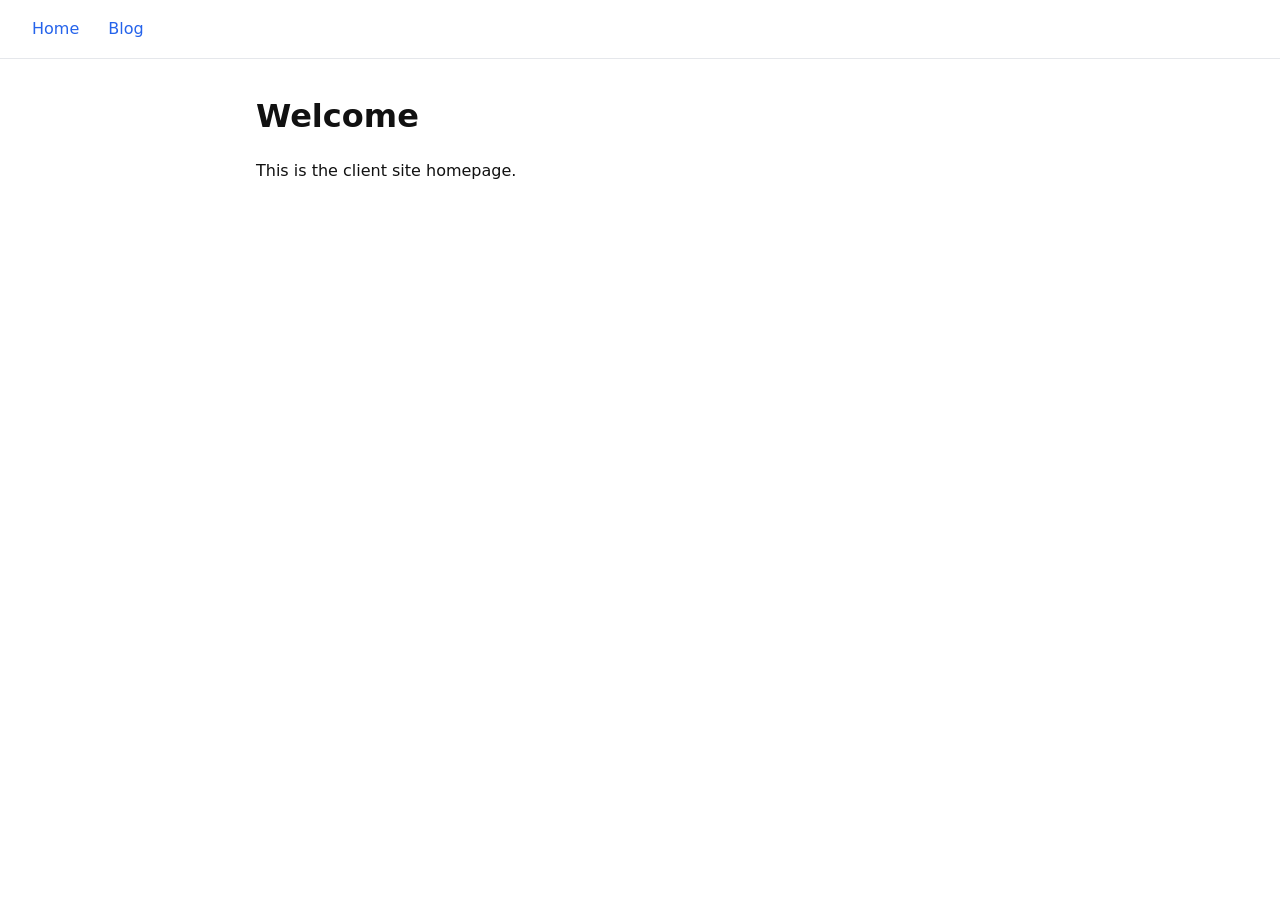
<file: index.html>
<!DOCTYPE html>
<html lang="en">
<head>
  <meta charset="UTF-8" />
  <meta name="viewport" content="width=device-width, initial-scale=1.0" />
  <title>Client Site</title>
  <link rel="stylesheet" href="/assets/style.css" />
</head>
<body>
  <header>
    <nav>
      <a href="/">Home</a>
      <a href="/blog/">Blog</a>
    </nav>
  </header>
  <main>
    <h1>Welcome</h1>
    <p>This is the client site homepage.</p>
  </main>
</body>
</html>
</file>
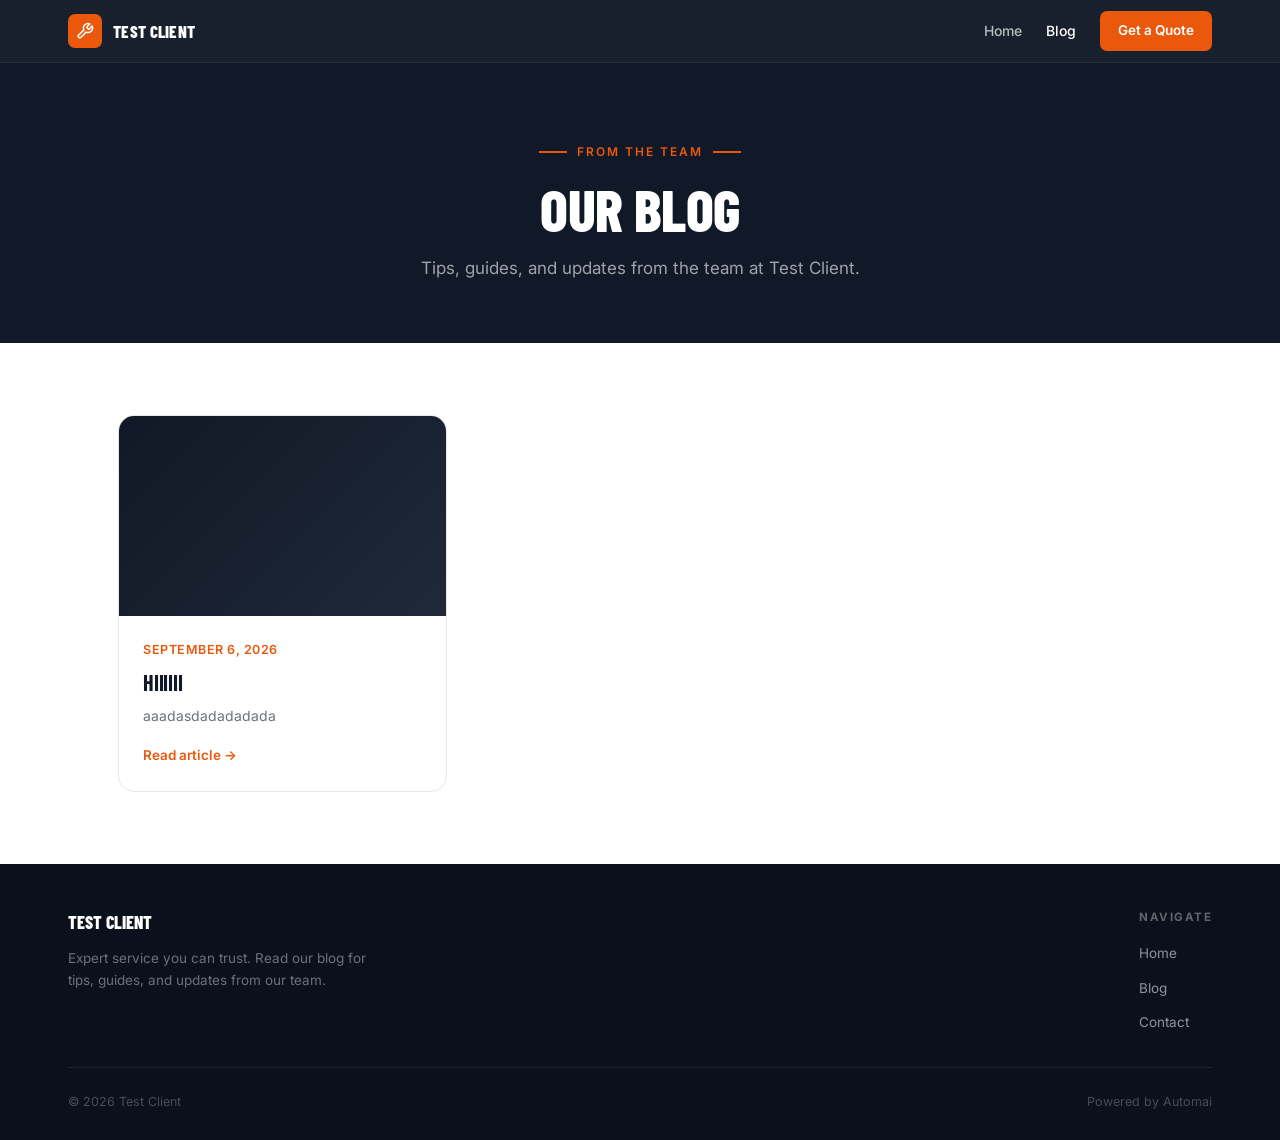
<file: blog/index.html>
<!DOCTYPE html>
<html lang="en">
<head>
  <meta charset="UTF-8" />
  <meta name="viewport" content="width=device-width, initial-scale=1.0" />
  <title>Blog – Test Client</title>
  <meta name="description" content="Tips, guides, and updates from the team at Test Client." />
  <link rel="canonical" href="https://automai-test-client.pages.dev/blog" />
  <link rel="alternate" type="application/rss+xml" href="/feed.xml" title="Test Client Blog" />
  <link rel="preconnect" href="https://fonts.googleapis.com">
<link rel="preconnect" href="https://fonts.gstatic.com" crossorigin>
<link href="https://fonts.googleapis.com/css2?family=Barlow+Condensed:wght@600;700;800;900&family=Inter:wght@400;500;600&display=swap" rel="stylesheet">
  
<style>
:root{--dark:#111827;--dark2:#1f2937;--orange:#ea580c;--orange-dark:#c2410c;--orange-light:#fff7ed;--gray:#6b7280;--border:#e5e7eb;--bg:#f9fafb;--white:#ffffff;--radius:12px;--maxw:860px;}
*{box-sizing:border-box;margin:0;padding:0;}
html{scroll-behavior:smooth;}
body{font-family:'Inter',-apple-system,sans-serif;color:#111827;background:var(--white);line-height:1.6;}
h1,h2,h3,h4{font-family:'Barlow Condensed',sans-serif;line-height:1.1;letter-spacing:-0.01em;}
a{color:inherit;text-decoration:none;}
img{max-width:100%;display:block;}

/* NAV */
nav.blog-nav{position:sticky;top:0;z-index:100;background:rgba(17,24,39,0.97);backdrop-filter:blur(12px);border-bottom:1px solid rgba(255,255,255,0.07);}
.blog-nav-inner{max-width:1200px;margin:0 auto;padding:0 28px;display:flex;align-items:center;height:62px;gap:24px;}
.blog-nav-logo{display:flex;align-items:center;gap:11px;}
.blog-nav-mark{width:34px;height:34px;border-radius:7px;background:var(--orange);display:flex;align-items:center;justify-content:center;flex-shrink:0;}
.blog-nav-mark svg{width:18px;height:18px;color:#fff;}
.blog-nav-name{font-family:'Barlow Condensed',sans-serif;font-size:17px;font-weight:800;color:#fff;text-transform:uppercase;letter-spacing:0.3px;line-height:1.2;}
.blog-nav-name span{display:block;font-size:11px;color:rgba(255,255,255,0.45);font-weight:400;text-transform:none;letter-spacing:0;}
.blog-nav-links{display:flex;gap:24px;list-style:none;margin-left:auto;}
.blog-nav-links a{color:rgba(255,255,255,0.7);font-size:14px;font-weight:500;transition:color .15s;}
.blog-nav-links a:hover,.blog-nav-links a[aria-current]{color:#fff;}
.blog-nav-cta{background:var(--orange);color:#fff;padding:9px 18px;border-radius:7px;font-size:13.5px;font-weight:600;transition:background .15s;white-space:nowrap;}
.blog-nav-cta:hover{background:var(--orange-dark);}

/* FOOTER */
.blog-footer{background:#0b111c;padding:44px 0 28px;}
.blog-footer-inner{max-width:1200px;margin:0 auto;padding:0 28px;}
.blog-footer-top{display:flex;justify-content:space-between;align-items:flex-start;gap:40px;padding-bottom:32px;border-bottom:1px solid rgba(255,255,255,0.08);}
.blog-footer-brand{font-family:'Barlow Condensed',sans-serif;font-size:18px;font-weight:800;color:#fff;text-transform:uppercase;margin-bottom:10px;}
.blog-footer-desc{color:rgba(255,255,255,0.4);font-size:13.5px;max-width:320px;line-height:1.65;}
.blog-footer-links{display:flex;gap:40px;}
.blog-footer-col h5{font-size:11.5px;color:rgba(255,255,255,0.35);text-transform:uppercase;letter-spacing:1.5px;font-weight:700;margin-bottom:14px;}
.blog-footer-col ul{list-style:none;display:flex;flex-direction:column;gap:9px;}
.blog-footer-col a{color:rgba(255,255,255,0.55);font-size:13.5px;transition:color .15s;}
.blog-footer-col a:hover{color:#fff;}
.blog-footer-bottom{padding-top:24px;display:flex;justify-content:space-between;color:rgba(255,255,255,0.25);font-size:12.5px;}

@media(max-width:640px){.blog-nav-links,.blog-nav-cta{display:none;}.blog-footer-top{flex-direction:column;}.blog-footer-links{gap:24px;}.blog-footer-bottom{flex-direction:column;gap:8px;}}
</style>
  <style>
  .blog-hero{background:var(--dark);padding:72px 0 60px;text-align:center;}
  .blog-hero-eyebrow{display:inline-flex;align-items:center;gap:10px;color:var(--orange);font-size:12px;font-weight:600;text-transform:uppercase;letter-spacing:2px;margin-bottom:16px;}
  .blog-hero-eyebrow span{width:28px;height:2px;background:var(--orange);display:block;}
  .blog-hero h1{font-family:'Barlow Condensed',sans-serif;font-size:clamp(40px,5vw,58px);font-weight:800;color:#fff;text-transform:uppercase;margin-bottom:14px;}
  .blog-hero p{color:rgba(255,255,255,0.6);font-size:17px;max-width:520px;margin:0 auto;}
  .blog-posts{max-width:1100px;margin:0 auto;padding:72px 28px;}
  .posts-grid{display:grid;grid-template-columns:repeat(3,1fr);gap:28px;}
  .post-card{border-radius:16px;overflow:hidden;border:1px solid var(--border);background:#fff;transition:transform .2s,box-shadow .2s;display:flex;flex-direction:column;}
  .post-card:hover{transform:translateY(-4px);box-shadow:0 20px 50px rgba(0,0,0,0.1);}
  .pc-img{width:100%;height:200px;object-fit:cover;display:block;}
  .pc-img-placeholder{background:linear-gradient(135deg,var(--dark) 0%,var(--dark2) 100%);height:200px;}
  .pc-body{padding:24px;flex:1;display:flex;flex-direction:column;}
  .pc-date{font-size:12.5px;color:var(--orange);font-weight:600;text-transform:uppercase;letter-spacing:0.5px;margin-bottom:10px;display:block;}
  .pc-title{font-family:'Barlow Condensed',sans-serif;font-size:22px;font-weight:700;color:var(--dark);text-transform:uppercase;margin-bottom:10px;line-height:1.15;}
  .pc-excerpt{color:var(--gray);font-size:14px;line-height:1.6;flex:1;margin-bottom:18px;}
  .pc-link{display:inline-flex;align-items:center;gap:4px;color:var(--orange);font-size:13.5px;font-weight:600;margin-top:auto;transition:gap .15s;}
  .post-card:hover .pc-link{gap:8px;}
  .blog-empty{text-align:center;padding:80px 0;color:var(--gray);font-size:17px;}
  @media(max-width:900px){.posts-grid{grid-template-columns:repeat(2,1fr);}}
  @media(max-width:600px){.posts-grid{grid-template-columns:1fr;}.blog-posts{padding:48px 20px;}}
</style>
</head>
<body>
<nav class="blog-nav">
  <div class="blog-nav-inner">
    <a href="https://automai-test-client.pages.dev/" class="blog-nav-logo">
      <div class="blog-nav-mark">
        <svg viewBox="0 0 24 24" fill="none" stroke="currentColor" stroke-width="2" stroke-linecap="round" stroke-linejoin="round"><path d="M14.7 6.3a1 1 0 0 0 0 1.4l1.6 1.6a1 1 0 0 0 1.4 0l3.77-3.77a6 6 0 0 1-7.94 7.94l-6.91 6.91a2.12 2.12 0 0 1-3-3l6.91-6.91a6 6 0 0 1 7.94-7.94l-3.76 3.76z"/></svg>
      </div>
      <div class="blog-nav-name">Test Client</div>
    </a>
    <ul class="blog-nav-links">
      <li><a href="https://automai-test-client.pages.dev/">Home</a></li>
      <li><a href="/blog" aria-current="page">Blog</a></li>
    </ul>
    <a href="https://automai-test-client.pages.dev/#contact" class="blog-nav-cta">Get a Quote</a>
  </div>
</nav>
<div class="blog-hero">
  <div class="blog-hero-eyebrow"><span></span>From the Team<span></span></div>
  <h1>Our Blog</h1>
  <p>Tips, guides, and updates from the team at Test Client.</p>
</div>
<section class="blog-posts">
  <div class="posts-grid"><a href="https://automai-test-client.pages.dev/blog/hiiiiii" class="post-card">
      <div class="pc-img pc-img-placeholder"></div>
      <div class="pc-body">
        <time class="pc-date">September 6, 2026</time>
        <h2 class="pc-title">Hiiiiii</h2>
        <p class="pc-excerpt">aaadasdadadadada</p>
        <span class="pc-link">Read article →</span>
      </div>
    </a></div>
</section>
<footer class="blog-footer">
  <div class="blog-footer-inner">
    <div class="blog-footer-top">
      <div>
        <div class="blog-footer-brand">Test Client</div>
        <p class="blog-footer-desc">Expert service you can trust. Read our blog for tips, guides, and updates from our team.</p>
      </div>
      <div class="blog-footer-links">
        <div class="blog-footer-col">
          <h5>Navigate</h5>
          <ul>
            <li><a href="https://automai-test-client.pages.dev/">Home</a></li>
            <li><a href="/blog">Blog</a></li>
            <li><a href="https://automai-test-client.pages.dev/#contact">Contact</a></li>
          </ul>
        </div>
      </div>
    </div>
    <div class="blog-footer-bottom">
      <span>© 2026 Test Client</span>
      <span>Powered by Automai</span>
    </div>
  </div>
</footer>
</body>
</html>
</file>
<file: assets/style.css>
*, *::before, *::after { box-sizing: border-box; margin: 0; padding: 0; }
body { font-family: system-ui, sans-serif; color: #111; background: #fff; line-height: 1.6; }
header { padding: 1rem 2rem; border-bottom: 1px solid #e5e7eb; }
nav a { margin-right: 1.5rem; color: #2563eb; text-decoration: none; }
nav a:hover { text-decoration: underline; }
main { max-width: 800px; margin: 2rem auto; padding: 0 1rem; }
h1 { font-size: 2rem; margin-bottom: 1rem; }
article h1 { font-size: 2.25rem; margin-bottom: 0.5rem; }
article time { color: #6b7280; font-size: 0.875rem; }
article .content { margin-top: 1.5rem; }
article .content p { margin-bottom: 1rem; }
article .content h2 { font-size: 1.5rem; margin: 1.5rem 0 0.5rem; }
article .content img { max-width: 100%; height: auto; border-radius: 0.5rem; }
</file>
